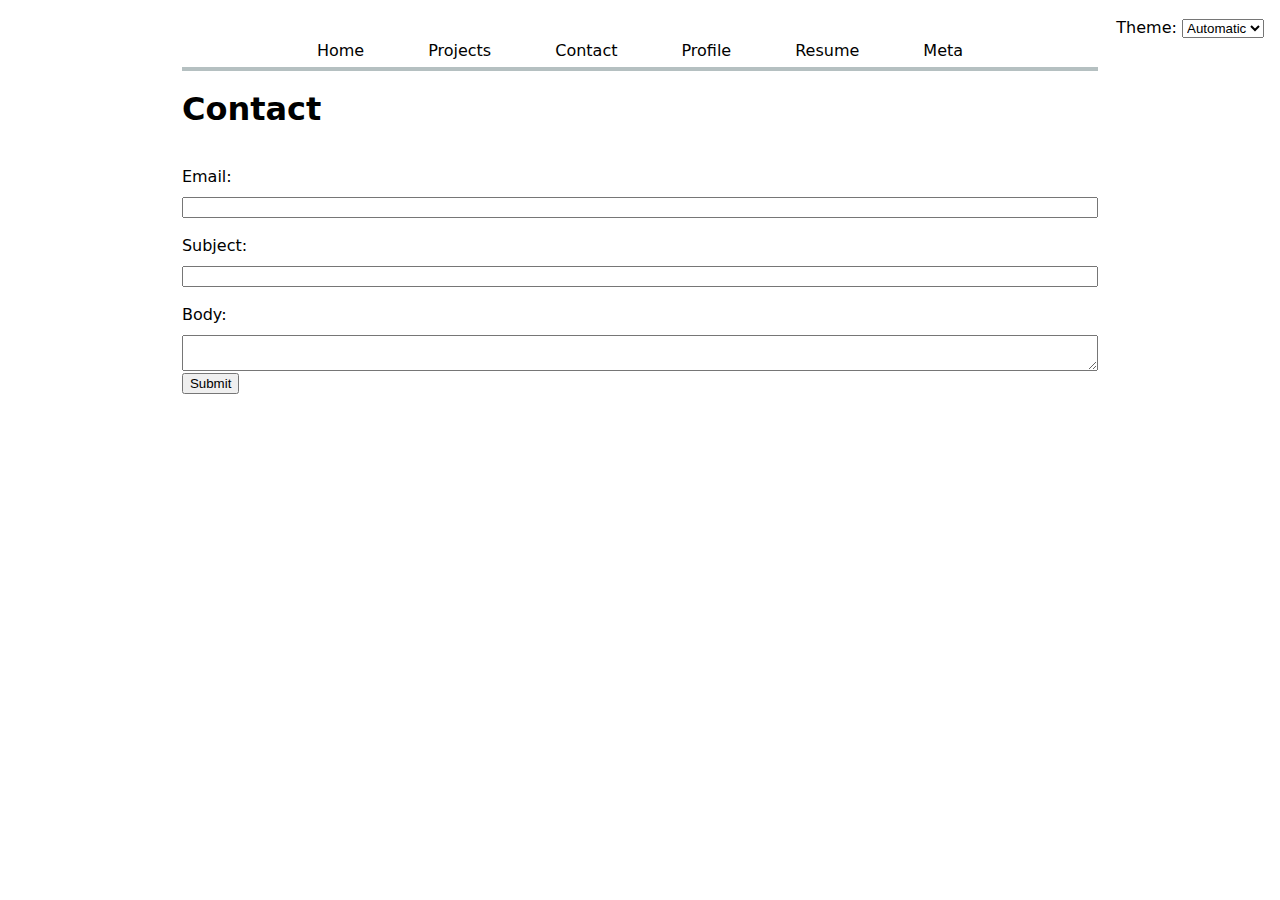
<file: contact/index.html>
<!DOCTYPE html>
<html lang="en">
<head>
    <meta charset="UTF-8">
    <meta name="viewport" content="width=device-width, initial-scale=1.0">
    <title>Contact</title>
    <link rel="stylesheet" href="../style.css">
    <script src="../global.js" type="module"></script>
</head>
<body>
    <h1>Contact</h1>
    <form action="mailto:m5hong@ucsd.edu" method="POST" enctype="text/plain">
        <label>Email:<input name="email" type="email"></label>
        <label>Subject:<input name="subject"></label>
        <label>Body:<textarea name="body"></textarea></label>
        <button>Submit</button>
    </form>
</body>
</html>
</file>
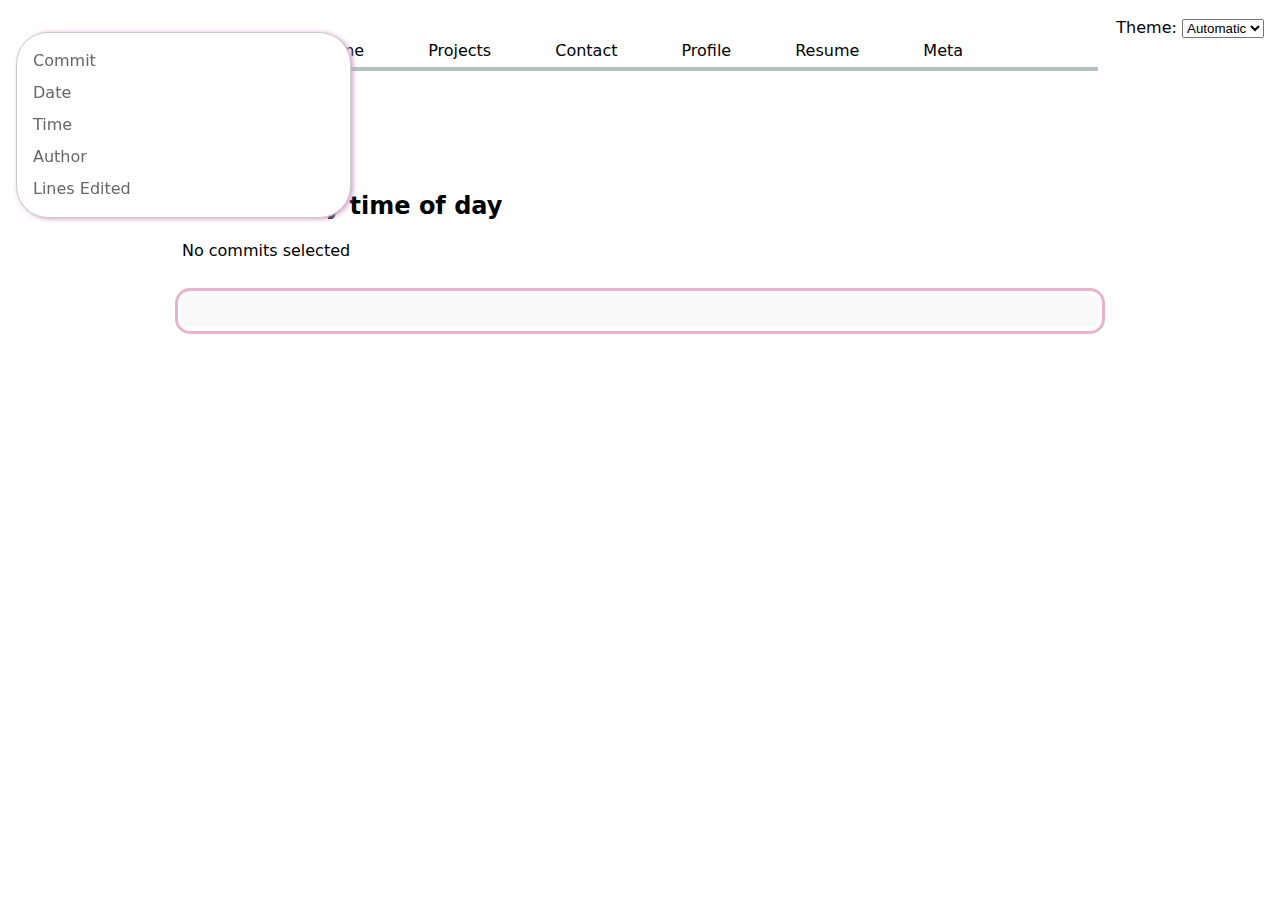
<file: meta/index.html>
<!DOCTYPE html>
<html lang="en">
  <head>
    <meta charset="UTF-8" />
    <meta name="viewport" content="width=device-width, initial-scale=1.0" />
    <title>Stats Wooohoooo</title>
    <link rel="stylesheet" href="../style.css" />
    <script src="main.js" type="module" defer></script>
    <script src="https://d3js.org/d3.v7.min.js"></script>
    <script src="../global.js" type="module"></script>
  </head>
  <body>
    <h1>Stats</h1>
    <p>Ok hi guys</p>
    <div id="stats"></div>
    <h2>Commits by time of day</h2>
    <div id="chart"></div>
    <dl id="commit-tooltip" class="info tooltip">
      <dt>Commit</dt>
      <dd>
        <a href="" id="commit-link" target="_blank"></a>
      </dd>

      <dt>Date</dt>
      <dd id="commit-date"></dd>
      <!-- Add: Time, author, lines edited -->
      <dt>Time</dt>
      <dd id="time"></dd>
      <dt>Author</dt>
      <dd id="author"></dd>
      <dt>Lines Edited</dt>
      <dd id="lines-edited"></dd>
    </dl>
    <p id="selection-count">No commits selected</p>
    <dl id="language-breakdown" class="stats"></dl>
  </body>
</html>
</file>
<file: style.css>
body {
  /* Set line height to 1.5 times the font size
         and use the OS’s UI font as the website font
       */
  font: 100%/1.5 system-ui;
  max-width: 90ch;
  margin-inline: auto;
  padding-left: 2ch;
  padding-right: 2ch;
  padding-top: 3ch;
  padding-bottom: 3ch;
}
nav {
  /* border-bottom-color: var(--border-color); */
  margin-bottom: 2ch;
  border-bottom-width: 1px;
  border-bottom-style: solid;
  border-bottom-color: oklch(80% 3% 200);
  border-width: 0.25em;
  padding-bottom: 0.25em;
  text-align: center;
  a {
    text-decoration: none;
    color: inherit;
    padding: 2em;
  }
  a:hover {
    /* becomes a:hover */
    background-color: color-mix(in oklch, #5c6bb88c, canvas 30%);
    /* background-color: #5c6bb88c; */
    border-bottom: var(--color-accent);
    border-width: 0.25em;
    border-bottom-style: solid;
    padding-bottom: 0.35em;
    padding-top: 0.4em;
  }
}
.center {
  display: block;
  margin-left: auto;
  margin-right: auto;
  width: 50%;
}
.current {
  border-bottom: 1px solid #e8b4cc;
  font-weight: bold;
  border-width: 0.25em;
  padding-bottom: 0.1em;
  margin-bottom: 2ch;
  border-width: 0.5em;
}
:root {
  --color-accent: #2741c2;
  --border-color: oklch(50% 10% 200 / 40%);
}
form {
  label {
    display: contents;
    gap: 0.5em;
    display: grid;
    padding-top: 1em;
  }
  grid-template-columns: subgrid;
  grid-column: 1 / -1;
}
.projects {
  article {
    h2 {
      margin: 0;
    }
    grid-row: span 3;
    grid-template-rows: subgrid;
    display: grid;
    gap: 2em;
    padding: 1em;
  }
  display: grid;
  grid-template-columns: repeat(auto-fill, minmax(15em, 1fr));
}
h1,
h2,
h3,
h4,
h5,
h6 {
  line-height: 1.1;
  text-wrap: balance;
}
.resume {
  section {
    padding: 0.6em;
  }
  section:hover {
    background-color: #999dcd6f;
  }
  img {
    border-radius: 50%;
    width: 150px;
    height: 150px;
    object-fit: cover;
    float: left;
  }
  .res-head {
    display: grid;
    grid-template-columns: auto 1fr;
    gap: 10px;
  }
  h2 {
    border-bottom: 3px solid #e8b4cc;
  }
}

.color-scheme {
  position: absolute;
  top: 1rem;
  right: 1rem;
}

#profile-stats dl {
  display: grid;
  grid-template-columns: repeat(4, 1fr);
}

#profile-stats dt {
  grid-row: 1;
  font-size: 1.2em; /* Adjust the size as needed */
  font-weight: bold;
}

#profile-stats dd {
  grid-row: 2;
}

#projects-plot {
  max-width: 20em;
  margin-block: 2em;

  overflow: visible;
}

.legend {
  display: grid;
  flex-direction: column;
  gap: 0.5em;
  grid-template-columns: repeat(auto-fill, minmax(9em, 1fr));
  border: 3px solid #f7dcdc; /* Add a border around the legend */
  padding: 2em;
  border-radius: 10px;
  flex: 1;
}

.legend li {
  display: flex;
  align-items: center;
  gap: 0.5em;
}

.legend .swatch {
  width: 1em; /* Adjust the size as needed */
  height: 1em; /* Adjust the size as needed */
  aspect-ratio: 1 / 1;
  background-color: var(--color); /* Use the appropriate color variable */
  border-radius: 0.25em; /* Slight rounding, adjust as needed */
  align-items: center;
}

/* Optional: Make the swatch a full circle */
.legend .swatch.circle {
  border-radius: 50%;
}

.container {
  display: flex;
  gap: 3em;
  align-items: center;
}

#projects-plot {
  &:has(path:hover) {
    path:not(:hover) {
      opacity: 0.5;
    }
  }
}

path {
  transition: 300ms;
  cursor: pointer;
}

.selected {
  --color: oklch(60% 45% 0) !important;

  &:is(path) {
    fill: var(--color);
    stroke: #fff8d8; /* Outline color */
    stroke-width: 2px;
  }
}

svg .gridlines {
  color: rgb(216, 174, 215);
}

/* Styles for dl.info */
dl.info {
  display: grid;
  grid-template-columns: 1fr 2fr; /* Two columns, one for dt and one for dd */
  gap: 0.5em;
}

dl.info dt {
  margin: 0; /* Remove default margin */
  font-weight: normal; /* Make labels less prominent */
  color: #666; /* Lighter color for labels */
}

dl.info dd {
  margin: 0; /* Remove default margin */
  font-weight: bold; /* Make values more prominent */
  color: #000; /* Darker color for values */
}

/* Styles for .tooltip */
.tooltip {
  position: fixed;
  top: 1em;
  left: 1em;
  background-color: #fff; /* Background color for the tooltip */
  padding: 0.5em; /* Padding inside the tooltip */
  border: 1px solid #ccc; /* Border for the tooltip */
  border-radius: 0.25em; /* Rounded corners for the tooltip */
  box-shadow: 0 0 10px rgba(0, 0, 0, 0.1); /* Optional: Add a shadow for better visibility */
}

circle {
  transition: 200ms;
  transform-origin: center;
  transform-box: fill-box;
}

circle:hover {
  transform: scale(1.5);
}

#commit-tooltip {
  background-color: white;
  box-shadow: 2px 1px 5px #d19fca;
  border-radius: 2em;
  backdrop-filter: blur(10em);
  padding: 1em;
}

dl.info {
  /* ... other styles ... */
  transition-duration: 0ms;
  transition-property: opacity, visibility;
}

dl.info[hidden]:not(:hover, :focus-within) {
  opacity: 0;
  visibility: hidden;
}

@keyframes marching-ants {
  to {
    stroke-dashoffset: -8; /* 5 + 3 */
  }
}

.selection {
  fill-opacity: 0.1;
  stroke: black;
  stroke-opacity: 0.7;
  stroke-dasharray: 5 3;
  animation: marching-ants 2s linear infinite;
  fill: #d19fca;
}

circle.selected {
  fill: #ff6b6b;
}

#language-breakdown {
  display: grid;
  grid-template-columns: 2;
  gap: 1em;
}

.stats {
  display: grid;
  gap: 0.5em;
  grid-template-columns: 1fr 1fr; /* Two columns, one for dt and one for dd */
  grid-auto-rows: auto;
  outline: 3px solid;
  outline-offset: 4px;
  outline-color: #e8b4cc;
  padding: 1em;
  background-color: #f9f9f9;
  border-radius: 0.5em;
}

/* Specific styles for #language-breakdown */
#language-breakdown {
  margin-top: 2em;
  margin-bottom: 2em;
}

/* Styles for dt elements */
.stats dt {
  font-size: 1.2em; /* Adjust the size as needed */
  font-weight: bold;
  color: #333;
  outline: 1px solid;
  outline-offset: 4px;
  outline-color: #e8b4cc;
}

/* Styles for dd elements */
.stats dd {
  margin: 0;
  font-size: 1em;
  color: #666;
  outline: 1px solid;
  outline-offset: 4px;
  outline-color: #e8b4cc;
}

/* Hover effects for dt elements */
.stats dt:hover {
  background-color: #999dcd6f;
}

/* Hover effects for dd elements */
.stats dd:hover {
  background-color: #bda0b651;
}
</file>
